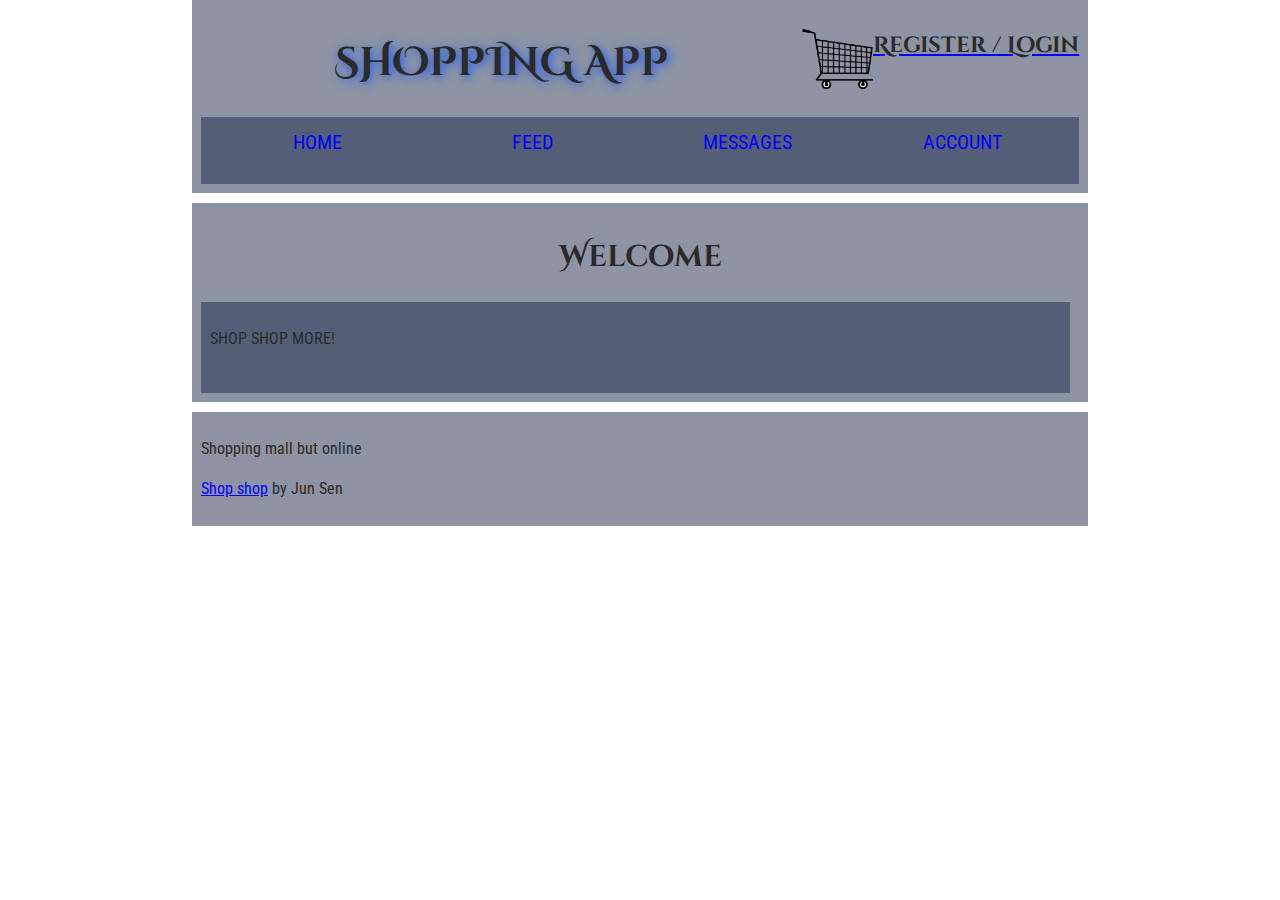
<file: index.html>
<html lang="en-US">
  <head>
    <meta charset="utf-8">
    <meta name="author" content="Ong Jun Sen">
    <title>Shopping Boi</title>
    <link rel="stylesheet" type="text/css" href="style/style.css">
    <link href="https://fonts.googleapis.com/css?family=Roboto+Condensed:300|Cinzel+Decorative:700" rel="stylesheet">
  </head>
  <body>
	<header>
            <h1>Shopping App</h1>
            
            <a href="cart.html">
                  <img src="image/shopping_cart.png" alt="Cart">
            </a>

            <a href="login.html">
            <h3 id="RegLog-name">Register / Login</h3>
            </a>

            <nav id="navbar">
                  <li><a href="index.html">Home</a></li>
                  <li><a href="feed.html">Feed</a></li>
                  <li><a href="messages.html">Messages</a></li>
                  <li><a href="account.html">Account</a></li>
                  <li id="adminNavBar" style="display:none;"><a href="admin.html">Admin</a></li>
                  <li id="addPNavBar" style="display:none;"><a href="addproduct.html">Add Product</a></li>
              </nav>
	</header>
<main>
      <div><h2>Welcome</h2>
<article>
      <p>SHOP SHOP MORE! </p>
</article>
</div>

<article>
<div id="ShopList">
      
</div>
</article>
<!--
<div>
<aside>
  <h2>Favourite photos</h2>
<section>
      <img src="image/favorite-1_th.jpg" id="bird1" product-value="Chair" alt="Product 1st bird" class="ProductImg" width="200px" height="200px">
      <img src="image/favorite-2_th.jpg" id="bird2" product-value="Table" alt="Product 2nd bird" class="ProductImg" width="200px" height="200px">
      <img src="image/favorite-3_th.jpg" id="bird3" product-value="Trolley" alt="Product 3rd bird" class="ProductImg" width="200px" height="200px">
      <img src="image/favorite-4_th.jpg" id="bird4" product-value="Shelf" alt="Product 4th bird" class="ProductImg" width="200px" height="200px">
</section>
</aside>
</div>
-->

</main>

<footer>
      <p> Shopping mall but online </p>

      <p><a href="#">Shop shop</a> by Jun Sen</p>

</footer> 

<script src="scripts/main.js"></script>
<script src="scripts/checkuser.js" defer></script>

</body>
</html>
</file>
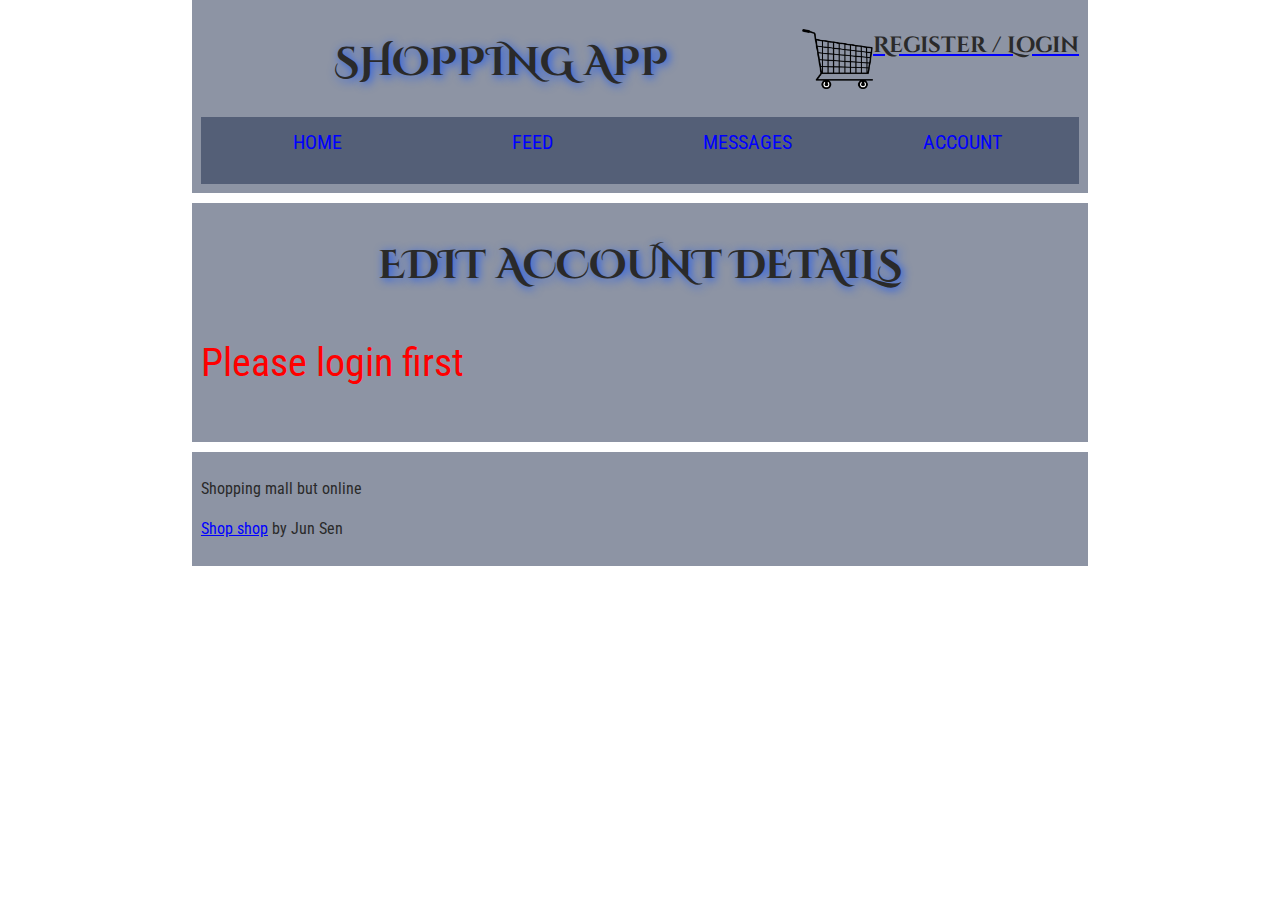
<file: account.html>
<html lang="en-US">
  <head>
    <meta charset="utf-8">
    <meta name="author" content="Ong Jun Sen">
    <title>Account</title>
    <link rel="stylesheet" type="text/css" href="style/style.css">
    <link href="https://fonts.googleapis.com/css?family=Roboto+Condensed:300|Cinzel+Decorative:700" rel="stylesheet">
  </head>
  <body>
	<header>
            <h1>Shopping App</h1>
            
            <a href="cart.html">
                  <img src ="image/shopping_cart.png" alt="Cart">
            </a>

            <a href="login.html">
              <h3 id="RegLog-name">Register / Login</h3>
              </a>

            <nav id="navbar">
                <li><a href="index.html">Home</a></li>
                <li><a href="feed.html">Feed</a></li>
                <li><a href="messages.html">Messages</a></li>
                <li><a href="account.html">Account</a></li>
                <li id="adminNavBar" style="display:none;"><a href="admin.html">Admin</a></li>
                <li id="addPNavBar" style="display:none;"><a href="addproduct.html">Add Product</a></li>
            </nav>
	</header>
<main>

    <div>
        <h1>edit account details</h1>
    </div>

    <div id="account-details">
      
      <form id="account-form" hidden="true">
        <section>
            <p>
            <label for="name">
                <span>Name: </span>
                <strong><span aria-label="required">*</span></strong>
            </label>
            <input type="text" id="aname" name="username" required/>
            </p>
            <!-- 
            <p>
            <label for="mail">
                <span>Email: </span>
                <strong><span aria-label="required">*</span></strong>
            </label>
            <input type="email" id="amail" name="usermail" required/>
            </p>
          -->
            <p>
            <label for="pwd">
                <span>Password: </span>
                <strong><span aria-label="required">*</span></strong>
            </label>
            <input type="password" id="apwd" name="password" required/>
            </p>
        </section>

        <section>
            <p>
              <button type="submit" id="account-edit">Save</button>
            </p>
        </section>

        <p id="save-ok" hidden="true">
            You have successfully changed your details ! 
        </p>

        </form>


    </div>

    <p id="loginFirst" hidden>Please login first!</p>

</main>

<footer>
      <p> Shopping mall but online </p>

      <p><a href="#">Shop shop</a> by Jun Sen</p>

</footer> 


<script src="scripts/checkuser.js"></script>
<script src="scripts/account.js"></script>

</body>
</html>
</file>
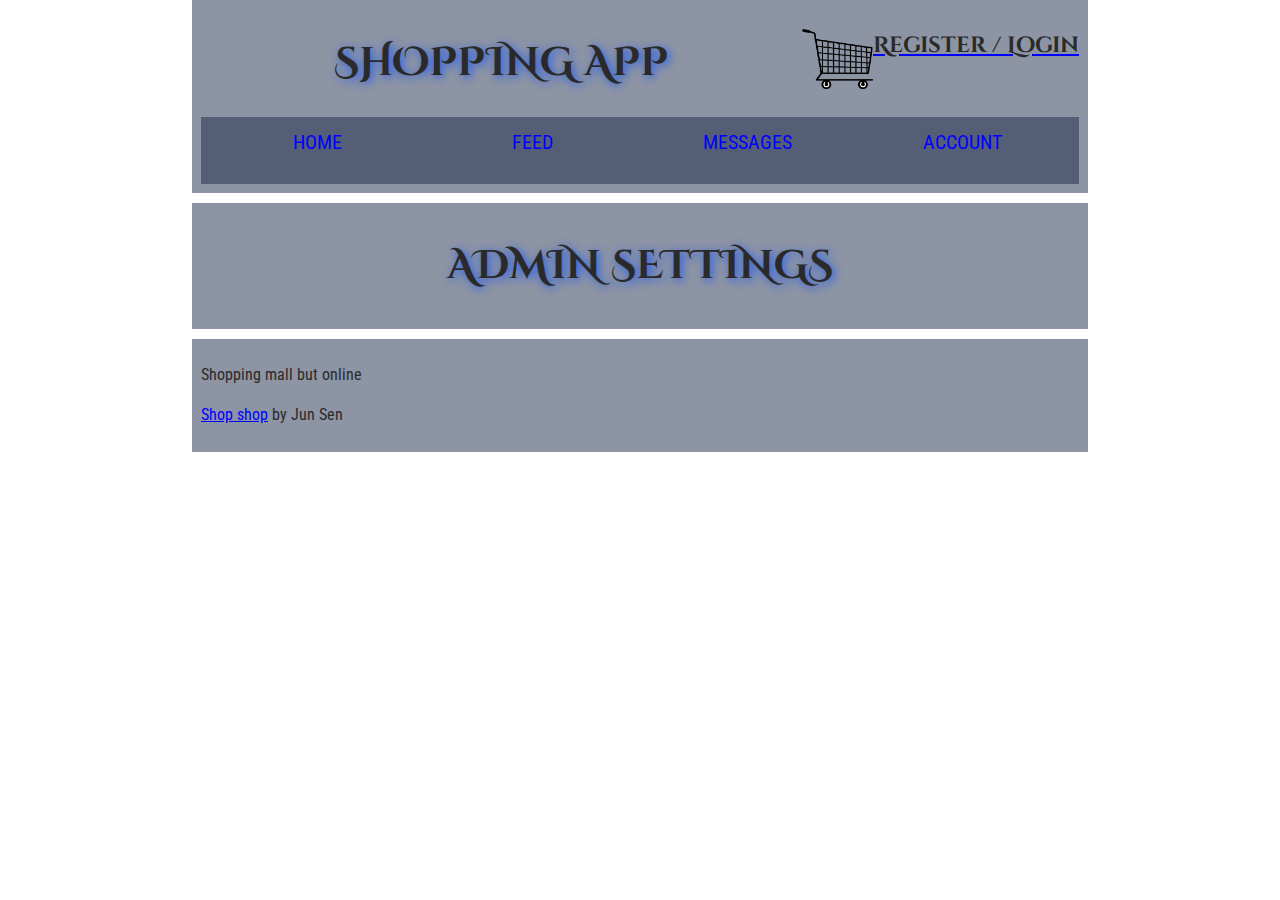
<file: admin.html>
<html lang="en-US">
  <head>
    <meta charset="utf-8">
    <meta name="author" content="Ong Jun Sen">
    <title>Admin Settings</title>
    <link rel="stylesheet" type="text/css" href="style/style.css">
    <link href="https://fonts.googleapis.com/css?family=Roboto+Condensed:300|Cinzel+Decorative:700" rel="stylesheet">
  </head>
  <body>
	<header>
    <h1>Shopping App</h1>
            
            <a href="cart.html">
                  <img src ="image/shopping_cart.png" alt="Cart">
            </a>

            <a href="login.html">
              <h3 id="RegLog-name">Register / Login</h3>
              </a>

              <nav id="navbar">
                <li><a href="index.html">Home</a></li>
                <li><a href="feed.html">Feed</a></li>
                <li><a href="messages.html">Messages</a></li>
                <li><a href="account.html">Account</a></li>
                <li id="adminNavBar" style="display:none;"><a href="admin.html">Admin</a></li>
                <li id="addPNavBar" style="display:none;"><a href="addproduct.html">Add Product</a></li>
            </nav>
	</header>
<main>

    <div>
        <h1>Admin settings</h1>
    </div>

    <div id="adminDiv">

    </div>

</main>

<footer>
      <p> Shopping mall but online </p>

      <p><a href="#">Shop shop</a> by Jun Sen</p>

</footer> 

<script src="scripts/admin.js"></script>
<script src="scripts/checkuser.js" defer></script>

</body>
</html>
</file>
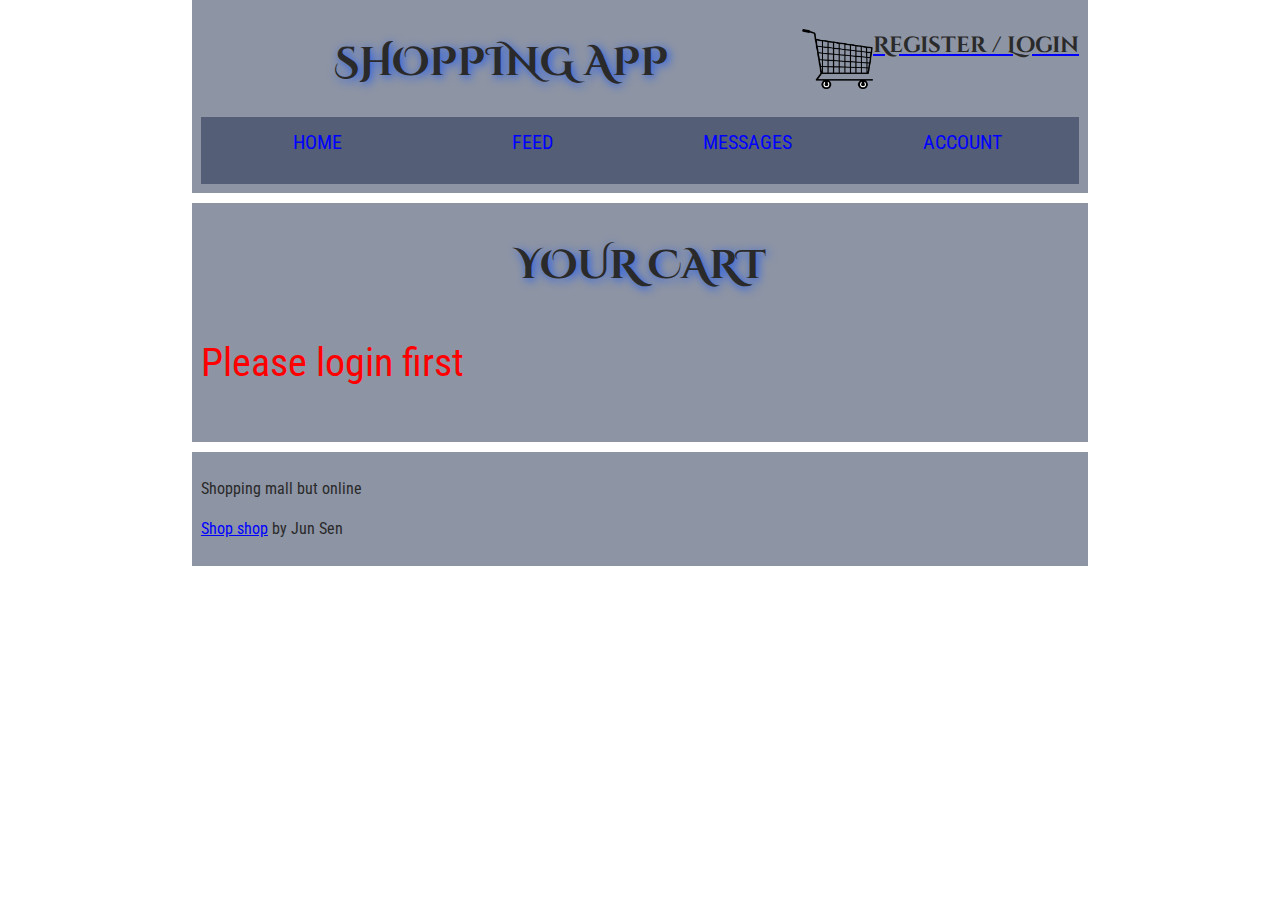
<file: cart.html>
<html lang="en-US">
  <head>
    <meta charset="utf-8">
    <meta name="author" content="Ong Jun Sen">
    <title>Cart</title>
    <link rel="stylesheet" type="text/css" href="style/style.css">
    <link href="https://fonts.googleapis.com/css?family=Roboto+Condensed:300|Cinzel+Decorative:700" rel="stylesheet">
  </head>
  <body>
	<header>
    <h1>Shopping App</h1>
            
            <a href="cart.html">
                  <img src ="image/shopping_cart.png" alt="Cart">
            </a>

            <a href="login.html">
              <h3 id="RegLog-name">Register / Login</h3>
              </a>

              <nav id="navbar">
                <li><a href="index.html">Home</a></li>
                <li><a href="feed.html">Feed</a></li>
                <li><a href="messages.html">Messages</a></li>
                <li><a href="account.html">Account</a></li>
                <li id="adminNavBar" style="display:none;"><a href="admin.html">Admin</a></li>
                <li id="addPNavBar" style="display:none;"><a href="addproduct.html">Add Product</a></li>
            </nav>
	</header>
<main>

    <div>
        <h1>YOUR CART</h1>
    </div>

    <div id="cart">
        

    </div>

</main>

<footer>
      <p> Shopping mall but online </p>

      <p><a href="#">Shop shop</a> by Jun Sen</p>

</footer> 

<script src="scripts/cart.js"></script>
<script src="scripts/checkuser.js" defer></script>

</body>
</html>
</file>
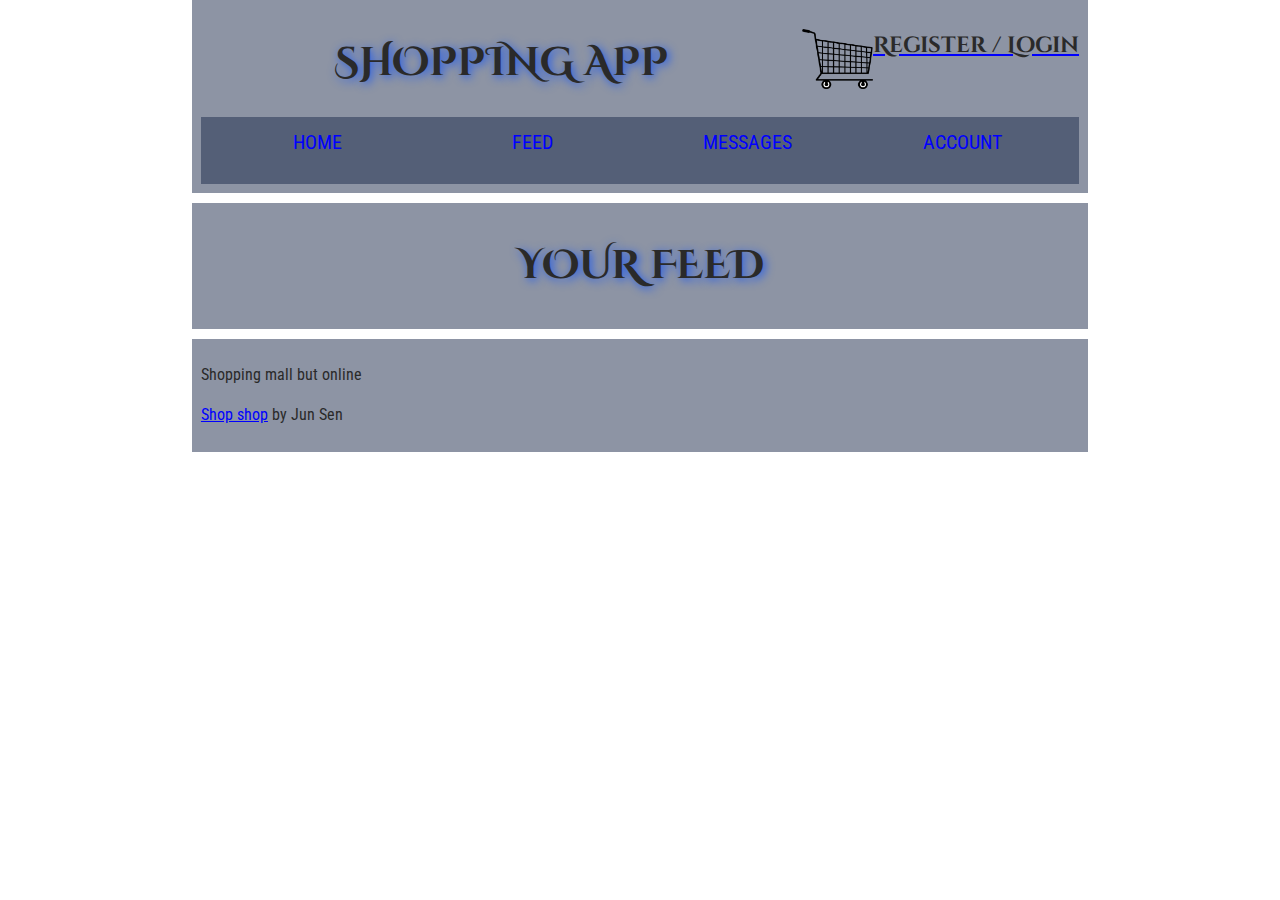
<file: feed.html>
<html lang="en-US">
  <head>
    <meta charset="utf-8">
    <meta name="author" content="Ong Jun Sen">
    <title>Feed</title>
    <link rel="stylesheet" type="text/css" href="style/style.css">
    <link href="https://fonts.googleapis.com/css?family=Roboto+Condensed:300|Cinzel+Decorative:700" rel="stylesheet">
  </head>
  <body>
	<header>
    <h1>Shopping App</h1>
            
            <a href="cart.html">
                  <img src ="image/shopping_cart.png" alt="Cart">
            </a>

            <a href="login.html">
              <h3 id="RegLog-name">Register / Login</h3>
              </a>

              <nav id="navbar">
                <li><a href="index.html">Home</a></li>
                <li><a href="feed.html">Feed</a></li>
                <li><a href="messages.html">Messages</a></li>
                <li><a href="account.html">Account</a></li>
                <li id="adminNavBar" style="display:none;"><a href="admin.html">Admin</a></li>
                <li id="addPNavBar" style="display:none;"><a href="addproduct.html">Add Product</a></li>
            </nav>
	</header>
<main>

    <div>
        <h1>YOUR FEED</h1>
    </div>

    <!--
    <div>
      <iframe width="700" height="400" src="https://www.youtube.com/embed/nFqDryb3YLQ" title="YouTube video player" frameborder="0" allow="accelerometer; autoplay; clipboard-write; encrypted-media; gyroscope; picture-in-picture; web-share" allowfullscreen></iframe>
    </div>
    -->


</main>

<footer>
      <p> Shopping mall but online </p>

      <p><a href="#">Shop shop</a> by Jun Sen</p>

</footer> 

<script src="scripts/feed.js"></script>
<script src="scripts/checkuser.js" defer></script>

</body>
</html>
</file>
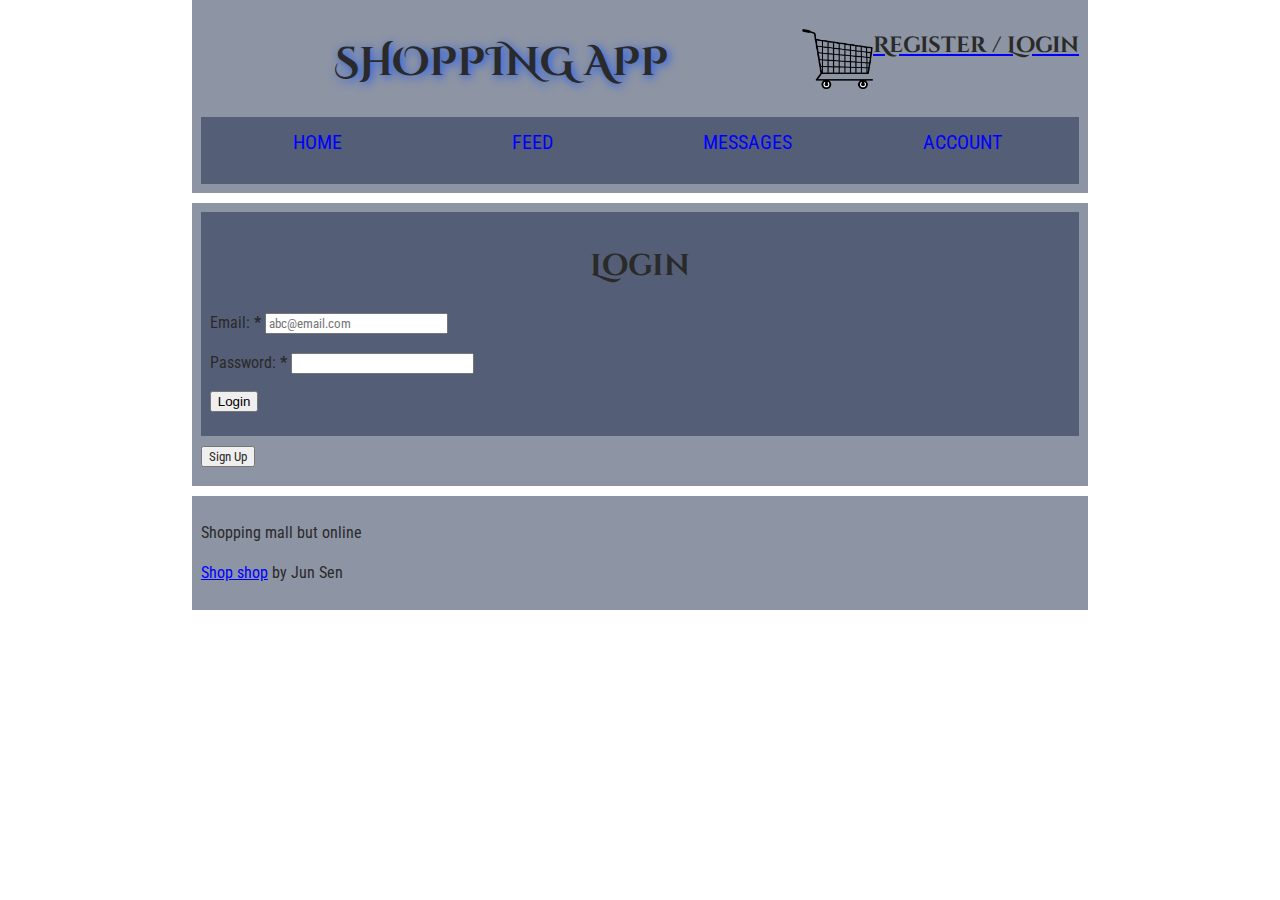
<file: login.html>
<html lang="en-US">
  <head>
    <meta charset="utf-8">
    <meta name="author" content="Ong Jun Sen">
    <title>Login</title>
    <link rel="stylesheet" type="text/css" href="style/style.css">
    <link href="https://fonts.googleapis.com/css?family=Roboto+Condensed:300|Cinzel+Decorative:700" rel="stylesheet">
  </head>
  <body>
	<header>
        <h1>Shopping App</h1>
            
            <a href="cart.html">
                  <img src ="image/shopping_cart.png" alt="Cart">
            </a>

            <a href="login.html">
                <h3 id="RegLog-name">Register / Login</h3>
                </a>

                <nav id="navbar">
                    <li><a href="index.html">Home</a></li>
                    <li><a href="feed.html">Feed</a></li>
                    <li><a href="messages.html">Messages</a></li>
                    <li><a href="account.html">Account</a></li>
                    <li id="adminNavBar" style="display:none;"><a href="admin.html">Admin</a></li>
                    <li id="addPNavBar" style="display:none;"><a href="addproduct.html">Add Product</a></li>
                </nav>
	</header>
<main>

    <div id="loginPanel">

        <div>
            <form id="login-form">
            <section>
            <h2>Login</h2>
                <p>
                <label for="mail">
                    <span>Email: </span>
                    <strong><span aria-label="required">*</span></strong>
                </label>
                <input 
                    type="email" 
                    id="mail" 
                    name="usermail" 
                    required
                    placeholder="abc@email.com" />
                </p>
                <p>
                <label for="pwd">
                    <span>Password: </span>
                    <strong><span aria-label="required">*</span></strong>
                </label>
                <input 
                    type="password" 
                    id="pwd" 
                    name="password" 
                    required />
                </p>

                <p id="invalid-up" hidden="true">
                    <label>
                        Invalid username or password
                    </label>
                </p>

                
                    <p>
                      <button type="submit" id="login-submit">Login</button>
                    </p>
                </section>

            </form>

            <form>  
                <input type="button" onclick="SignUp()" value="Sign Up">   
            </form>

        </div>


    </div>

    <div id="Register" hidden="true">
        <form id="register-form">
        <section>
            <h2>Register Account</h2>
            <p>
            <label for="name">
                <span>Name: </span>
                <strong><span aria-label="required">*</span></strong>
            </label>
            <input type="text" id="rname" name="username" required/>
            </p>
            <p>
            <label for="mail">
                <span>Email: </span>
                <strong><span aria-label="required">*</span></strong>
            </label>
            <input type="email" id="rmail" name="usermail" required/>
            </p>
            <p>
            <label for="pwd">
                <span>Password: </span>
                <strong><span aria-label="required">*</span></strong>
            </label>
            <input type="password" id="rpwd" name="password" required/>
            </p>

            <p>
            <input type="checkbox" id="sellerCB" name="userRole" value="Seller">
            <label for="sellerCB">Seller</label>
            </p>
        </section>

        <!--
        <section>
            <h2>Payment information</h2>
            <p>
            <label for="card">
                <span>Card type:</span>
            </label>
            <select id="card" name="usercard">
                <option value="visa">Visa</option>
                <option value="mc">Mastercard</option>
                <option value="amex">American Express</option>
            </select>
            </p>
            <p>
            <label for="number">
                <span>Card number:</span>
                <strong><span aria-label="required">*</span></strong>
            </label>
            <input type="tel" id="number" name="cardnumber" required/>
            </p>
            <p>
            <label for="expiration">
                <span>Expiration date:</span>
                <strong><span aria-label="required">*</span></strong>
            </label>
            <input
                type="text"
                id="expiration"
                required="true"
                placeholder="MM/YY"
                pattern="^(0[1-9]|1[0-2])\/([0-9]{2})$" />
            </p>
        </section>
        -->

        <section>
            <p>
              <button type="submit" id="register-submit">Register</button>
            </p>
        </section>

        <p id="Reg-ok" hidden="true">
            You have successfully registered ! 
        </p>

        </form>


        <form>  
            <input type="button" onclick="BackToLogin()" value="Back To Login">   
        </form>

    </div>

    <div id="sign-out" hidden="true">

        <button id="sign out"><h3>Sign out</h3></button>

    </div>

</main>

<footer>
      <p> Shopping mall but online </p>

      <p><a href="#">Shop shop</a> by Jun Sen</p>

</footer> 

<script src="scripts/login.js"></script>
<script src="scripts/checkuser.js" defer></script>

</body>
</html>
</file>
<file: style/style.css>
/* || General setup */

html, body {
  margin: 0;
  padding: 0;
}

html {
  font-size: 10px;
  background-color: #ffffff;
}

body {
  width: 70%;
  min-width: 800px;
  margin: 0 auto;
}

/* || typography */

h1, h2, h3 {
  font-family: 'Cinzel Decorative', cursive;
  color: #2a2a2a;
}

p, input, li {
  font-family: 'Roboto Condensed', sans-serif;
  color: #2a2a2a;
}

h1 {
  font-size: 4rem;
  text-align: center;
  text-shadow: 2px 2px 10px rgb(28, 88, 240);
}

h2 {
  font-size: 3rem;
  text-align: center;
}

h3 {
  font-size: 2.2rem;
}

p, li {
  font-size: 1.6rem;
  line-height: 1.5;
}

/* || header layout */

header {
  margin-bottom: 10px;
  display: flex;
  flex-flow: row wrap;
}

body > * {
  background-color: rgba(255, 241, 187, 0.723);
  padding: 1%;
}

main, header, nav, article, aside, footer, section {
  background-color: rgba(27, 41, 74, 0.5);
  padding: 1%;
}

h1 {
  flex: 5;
  text-transform: uppercase;
}

header img {
  display: block;
  height: 60px;
  padding-top: 20.15px;
}

nav {
  height: 50px;
  flex: 100%;
  display: flex;
}

nav ul {
  padding: 0;
  list-style-type: none;
  flex: 2;
  display: flex;
}

nav li {
  display: inline;
  text-align: center;
  flex: 1;
}

nav a, nav span {
  display: inline-block;
  font-size: 2rem;
  height: 3rem;
  border:#9eaf408e ;
  line-height: 1.7;
  text-transform: uppercase;
  text-decoration: none;
  color: black;

}

/* || main layout */

/*
main {
  display: flex;
}*/

article, section {
  flex: 4;
}

aside {
  flex: 1;
  margin-left: 10px;
  padding: 1%;
}

aside a {
  display: block;
  float: left;
  width: 50%;
}

aside img {
  max-width: 100%;
}

footer {
  margin-top: 10px;
}

.navmenu {
  margin: 0 auto;
  display: inline;
  font-size: 5rem;
}

.titlething {
  display: inline-block;
  margin: 0 auto;
  align-self: center;
}

.contentleft{
  display: inline-block;
}

.contentright{
  display: inline-block;
}

a {
  color:green;
}

a:link {
  color: blue;
}

a:visited {
  color: red;
}

a:focus {
  color: purple;
}

a:hover {
  color: aqua;
}

a:active {
  color:#ff9500;
}

.productImg {
  cursor:pointer;
}

#cartPanel {
  position: fixed;
  background-color: aquamarine;
  width: 600px;
  height: 400px;
  border-radius: 50px;
  text-align: center;
}

#cartImage {
  padding-bottom: 20px;
}

#closeCart {
  margin-top: 10px;
}

.ProductPanel {
  width: 650px;
}

#ShopList {
  width: 80% ;
}

article {
  width: 97%;
}

table, th, td {
  border: 1px solid;
}

table {
  width: 95%;
  margin: 30px;
}

th {
  text-align: center;
  vertical-align: top;
}
</file>
